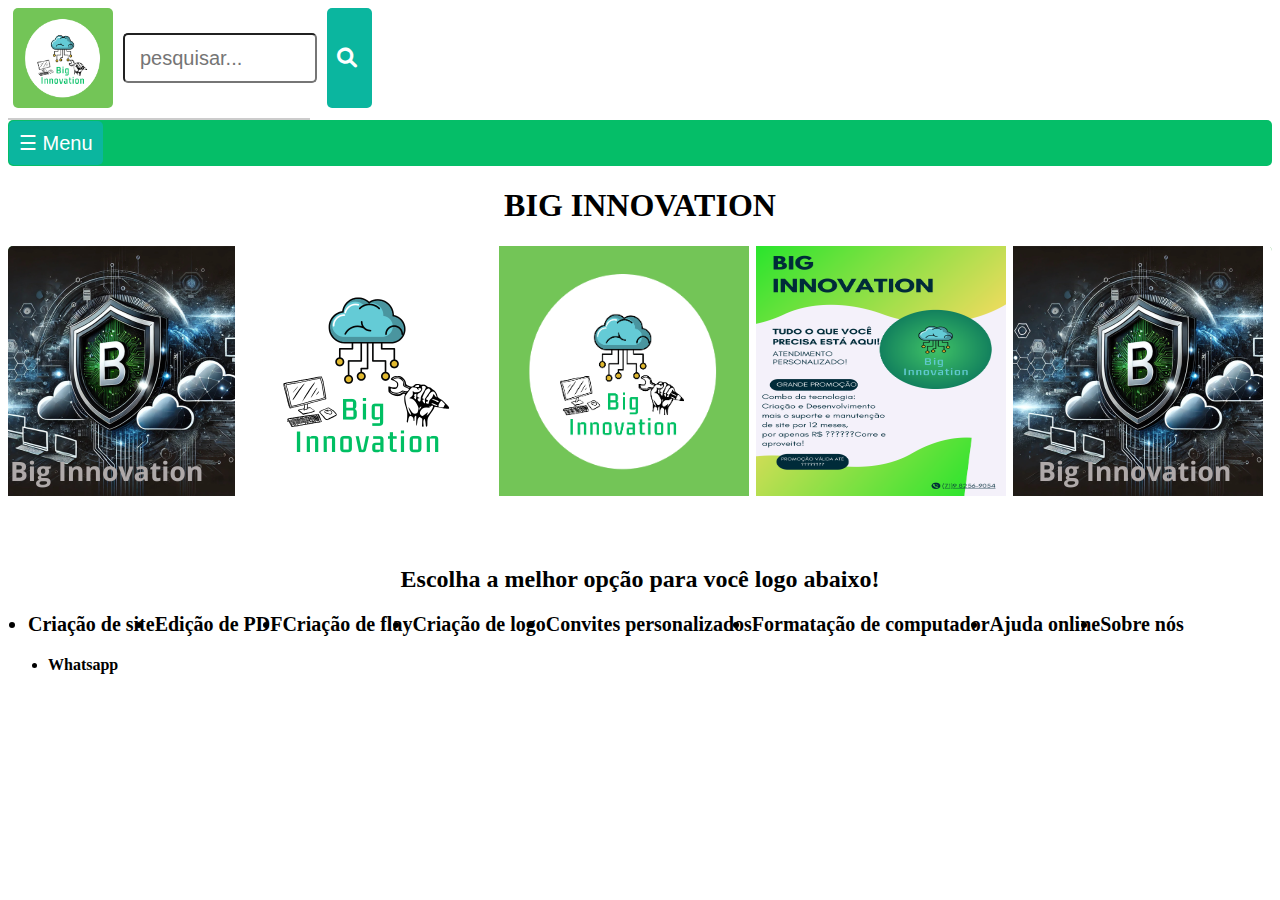
<file: index.html>
<!DOCTYPE html>
<html lang="en">
<head>
    <meta charset="UTF-8">
    <meta name="viewport" content="width=device-width, initial-scale=1.0">
    <link rel="stylesheet" type="text/css" href="main.css">
    <link rel="stylesheet" href="https://cdnjs.cloudflare.com/ajax/libs/font-awesome/6.0.0-beta3/css/all.min.css">
    
    <title>Big_Innovation</title>
</head>
<body>


    <div class="cabecalho">
        <img src="/IMG/BigInnovation1.0.png" class="logo">
        <input type="text" id="searchInput" placeholder="pesquisar..."></input>
        <button id="confirmButton"><i class="fa fa-search"></i></button> 
    </div>
    
    <div id="searchResults"></div>

    <div class="texto">
        <button id="menu-button">&#9776; Menu</menu></button>

        <div>
            <ul id="menu">
                <li><a href="index1.html">Criação de site</a></li>
                <li><a href="index2.html">Edição de arquivo PDF</a></li>
                <li><a href="index3.html">Criação de flay</a></li>
                <li><a href="index4.html">Criação de logo</a></li>
                <li><a href="index5.html">Convites personalizados</a></li>
                <li><a href="index6.html">Formatação de computador</a></li>
                <li><a href="index7.html">Ajuda online</a></li>
                <li><a href="index8.html">Sobre nós</a></li>
            </ul>
        </div>
    </div>

    <h1 class="titulo1">BIG INNOVATION</h1>

    <div id="container">
        <img class="item" src="IMG/Big Innovation.png">
        <img class="item" src="IMG/Logotipo Tecnologia Moderno Verde.png">
        <img class="item" src="IMG/BigInnovation1.0.png">
        <img class="item" src="IMG/Cópia Flyer Big Innovation.png">
        <img class="item" src="IMG/Big Innovation.png">
        <img class="item" src="IMG/Logotipo Tecnologia Moderno Verde.png">
        <img class="item" src="IMG/BigInnovation1.0.png">
        <img class="item" src="IMG/Cópia Flyer Big Innovation.png">
    </div>

    <h2 class="textoh2">Escolha a melhor opção para você logo abaixo!</h2>

    <div id="Bloco1">
    <li><a href="index1.html">Criação de site</a></li>
    <li><a href="index2.html">Edição de PDF</a></li>
    <li><a href="index3.html">Criação de flay</a></li>
    <li><a href="index4.html">Criação de logo</a></li>
    <li><a href="index5.html">Convites personalizados</a></li>
    <li><a href="index6.html">Formatação de computador</a></li>
    <li><a href="index7.html">Ajuda online</a></li>
    <li><a href="index8.html">Sobre nós</a></li>
    </div>
    
    <ul>
        <li>
            <p>
                <a href="https://wa.me/71991273857">Whatsapp</a>
            </p>
        </li>
    </ul>
    

    <script type="text/javascript" src="script.js"></script>
</body>
</html>
</file>
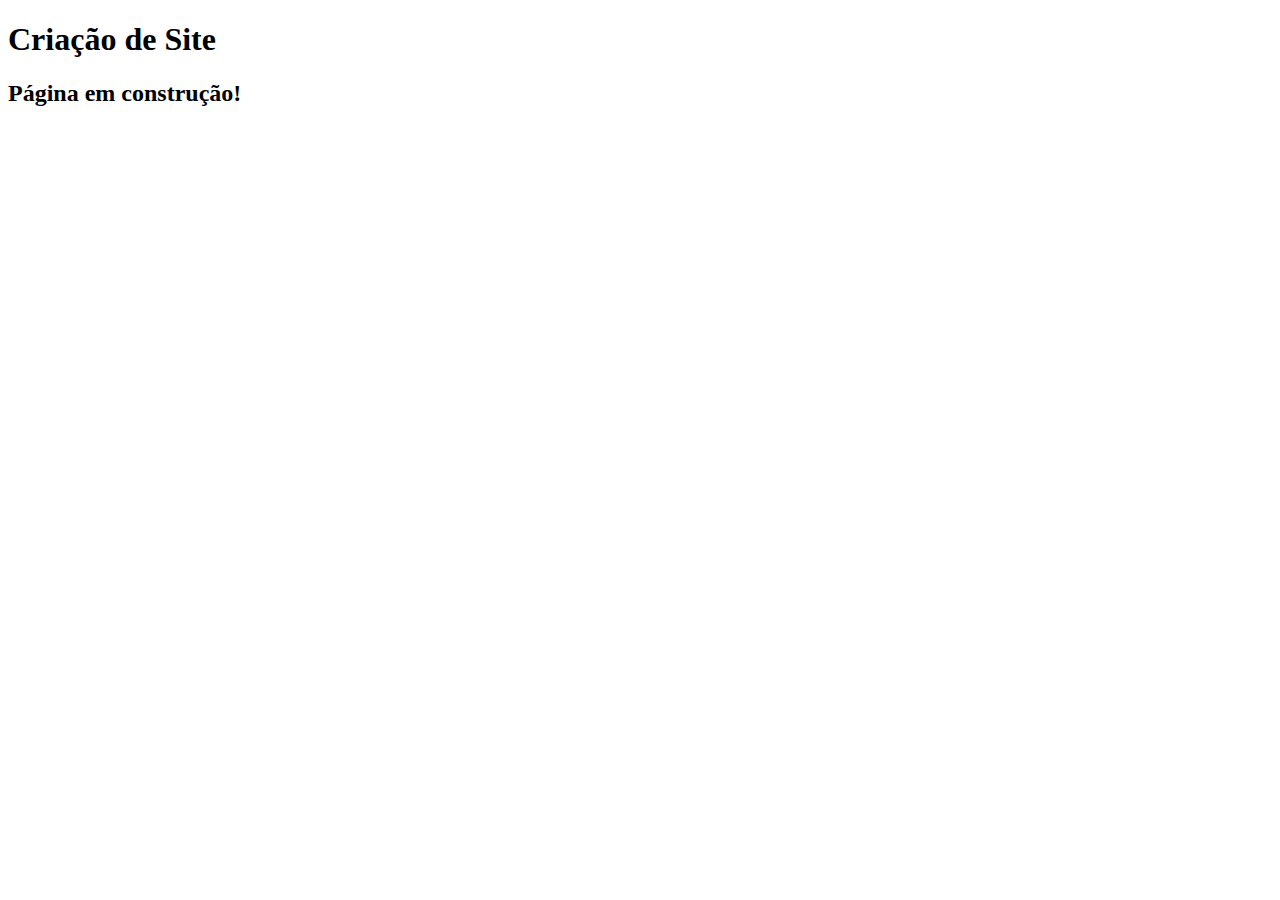
<file: index1.html>
<!DOCTYPE html>
<html lang="en">
<head>
    <meta charset="UTF-8">
    <meta name="viewport" content="width=device-width, initial-scale=1.0">
    <title>criação-de-site</title>
</head>
<body>
    <h1>Criação de Site</h1>

    <h2>Página em construção!</h2>
    
</body>
</html>
</file>
<file: main.css>
/*  ###  BARRA DE PESQUISA  ###  */
.search-container {
    display: flex;
    align-items: center;
    gap: 10px;
}
#searchResults {
    margin-top: 10px;
    border: 1px solid #ccc;
    max-width: 300px;
}
.resultItem {
    padding: 8px;
}
.resultItem a {
    text-decoration: none;
    color: blue;
}
.resultItem a:hover {
    text-decoration: underline;
}
.titulo1 {
    text-align: center;
} 

/*main1.100.css*/

.cabecalho {
    display: flex;
    margin: 5px;
    padding: auto;
    width: 40%;
    height: 50%;
    font-size: 25px;
}
.logo {
    height: 100px;
    width: 100px;
    padding: auto auto;
    border-radius: 5px;
}
/*  ###  PARTE DE INSERIR PESQUISA  ###  */
input {
    border-radius: 5px;
    margin: 25px 10px;
    padding: 2px 15px;
    font-size: 20px;
    display: inline-flex;
    height: auto;
    width: 160px;
}
/*  ###  MENU  ###  */
#menu {
    display: none; /* Menu oculto por padrão */
}
button {
    display: flex;
    align-items: center;
    padding: 10px 10px;
    font-size: 20px;
    border: none;
    background-color: rgb(11, 182, 159);
    color: white;
    cursor: pointer;
    border-radius: 5px;
}
button .fa-search {
    margin-right: 5px; /* Espaço entre o ícone e o texto */
}
.texto {
    background-color: rgb(5, 190, 104);
    border-radius: 5px;
    font-size: 20px;
    margin: auto auto;
    padding: 1px 1px;
}
/*  ###  MUITA ATENÇÃO NA REMOÇÃO DO LNK  ###  */
a:link {
    text-decoration: none;
    color: #000;
    font-weight: bold;
}
footer {
    background-color: rgb(7, 146, 104);
    padding: 50px;
    border-radius: 5px;
    border: black 3px solid;
}
.sobre {
    text-align: center;
}
/* ###  ROLAGEM  ### */
#container {
    width: 100%;
    height: 300px;
    overflow-x: auto; /* Permitindo rolagem horizontal */
    white-space: nowrap; /* Evitando que os itens quebrem linha */
    border: 0px solid #000;
    scrollbar-width: none; /* Ocultando a barra de rolagem no Firefox */
    border-radius: 5px;
}

#container::-webkit-scrollbar {
    display: none; /* Ocultando a barra de rolagem no Webkit (Chrome, Safari) */
}

.item {
    display: inline-block;
    width: 250px;
    height: 250px;
    background-color: #4CAF50;
    margin-right: 3px;
}
.destaque {
    text-align: center;
}
#Bloco1 {
    display: flex;
    margin: 20px;
    font-size: 20px;
    text-align: center;
}
.textoh2 {
    text-align: center;
    display: flexbox;
}
</file>
